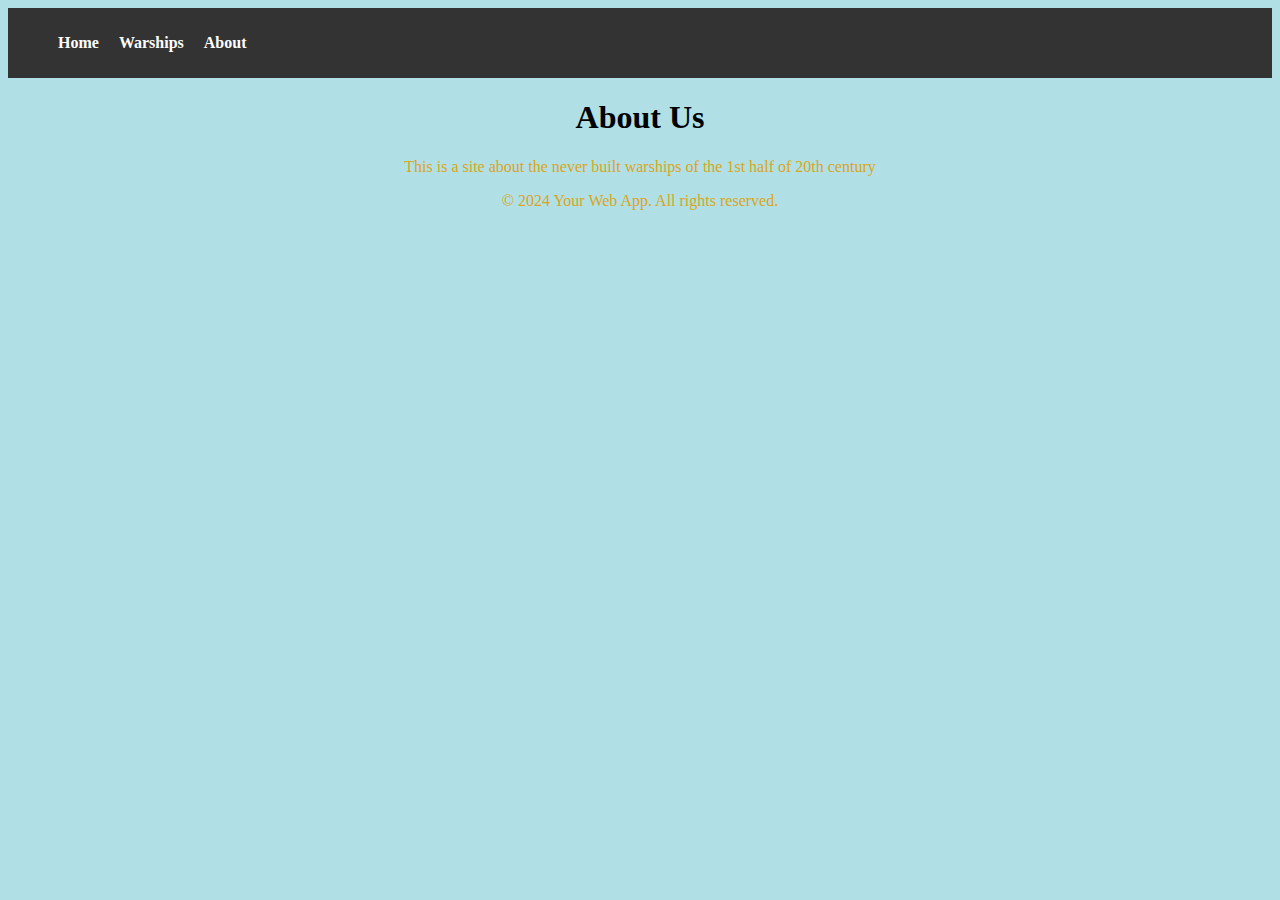
<file: about.html>
<!DOCTYPE html>
<html lang="en">

<head>
    <meta charset="UTF-8">
    <meta name="viewport" content="width=device-width, initial-scale=1.0">
    <link rel="stylesheet" href="pagestyle.css">
    <title>About Us - Web App</title>
</head>

<body>

    <!-- Navigation Section -->
    <nav class="navbar">
        <ul>
            <li>
                <a href="index.html" class="nav-item">Home</a>
            </li>
            <li class="expandable">
                <a href="#" class="nav-item">Warships   </a>
                <ul class="sub-menu">
                    <li><a href="alsaceclass.html" class="nav-item">Alsace class</a></li>
                    <li><a href="hclass.html" class="nav-item">H-Class</a></li>
                </ul>
            </li>
            <li>
                <a href="about.html" class="active">About</a>
            </li>
            <!-- Add more links as needed -->
        </ul>
    </nav>

    <!-- Content Section - About Us -->
    <section id="about">
        <div class="text-container">
            <h1>About Us</h1>
            <p>This is a site about the never built warships of the 1st half of 20th century</p>
        </div>
    </section>

    <!-- Footer Section -->
    <footer>
        <p>&copy; 2024 Your Web App. All rights reserved.</p>
    </footer>

</body>

</html>
</file>
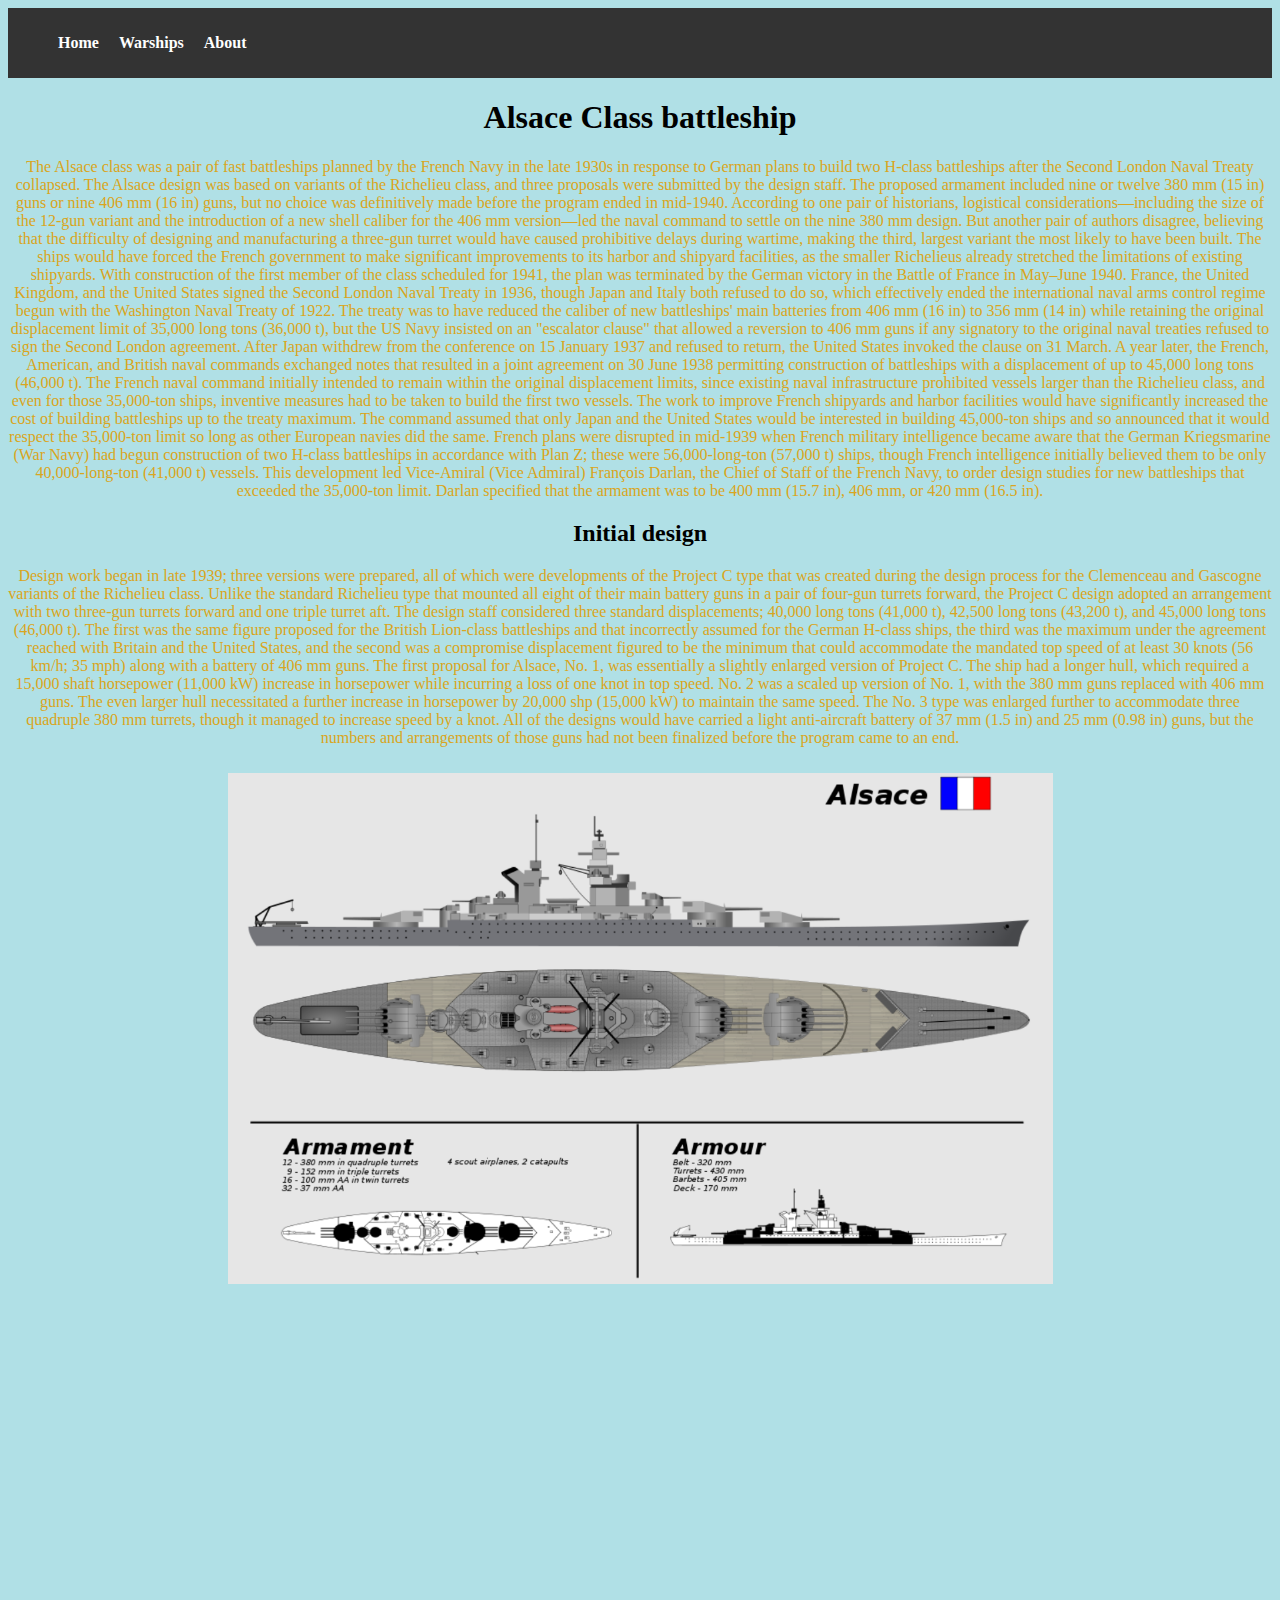
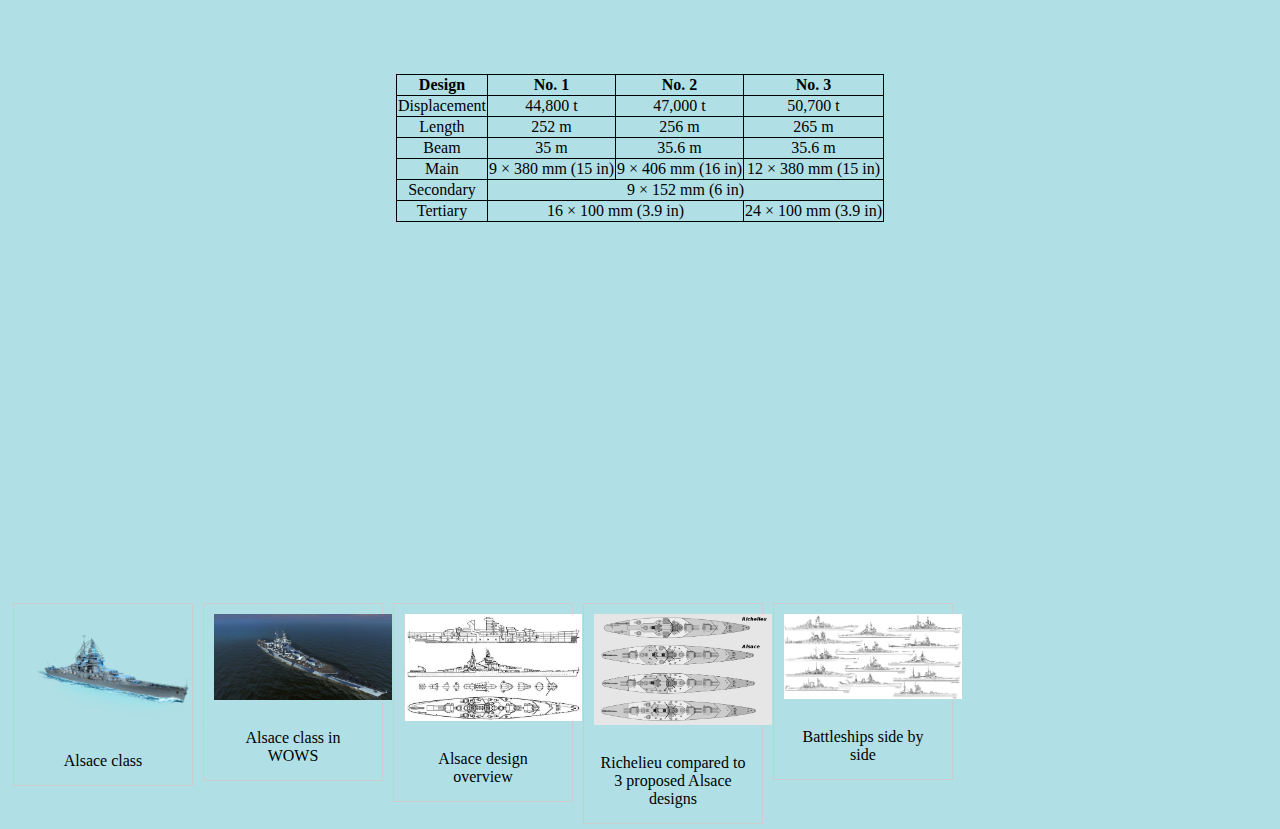
<file: alsaceclass.html>
<!DOCTYPE html>
<html lang="en">
<head>
    <meta charset="UTF-8" />
    <meta name="viewport" content="width=device-width, initial-scale=1.0" />
    <link rel="stylesheet" href="pagestyle.css" />
    <title>Alsace class section</title>
</head>
<body>
        <!-- Navigation Section -->
        <nav class="navbar">
            <ul>
                <li>
                    <a href="index.html" class="nav-item">Home</a>
                </li>
                <li class="expandable">
                    <a href="#" class="nav-item">Warships   </a>
                    <ul class="sub-menu">
                        <li><a href="alsaceclass.html" class="active">Alsace class</a></li>
                        <li><a href="hclass.html" class="nav-item">H-Class</a></li>
                    </ul>
                </li>
                <li>
                    <a href="about.html" class="nav-item">About</a>
                </li>
            </ul>
        </nav>
    <h1>
        Alsace Class battleship
    </h1>
  <p>
        The Alsace class was a pair of fast battleships planned by the French Navy in the late 1930s in response to German
      plans to build two H-class battleships after the Second London Naval Treaty collapsed. The Alsace design
      was based on variants of the Richelieu class, and three proposals were submitted by the design staff.
      The proposed armament included nine or twelve 380 mm (15 in) guns or nine 406 mm (16 in) guns, but no choice was
      definitively made before the program ended in mid-1940. According to one pair of historians, logistical
      considerations—including the size of the 12-gun variant and the introduction of a new shell caliber
      for the 406 mm version—led the naval command to settle on the nine 380 mm design. But another pair of
      authors disagree, believing that the difficulty of designing and manufacturing a three-gun turret would have
      caused prohibitive delays during wartime, making the third, largest variant the most likely to have been built.
      The ships would have forced the French government to make significant improvements to its harbor and shipyard
      facilities, as the smaller Richelieus already stretched the limitations of existing shipyards. With construction
      of the first member of the class scheduled for 1941, the plan was terminated by the German victory in the
      Battle of France in May–June 1940.

      France, the United Kingdom, and the United States signed the Second London Naval Treaty in 1936,
      though Japan and Italy both refused to do so, which effectively ended the international naval arms control
      regime begun with the Washington Naval Treaty of 1922. The treaty was to have reduced the caliber of new battleships'
      main batteries from 406 mm (16 in) to 356 mm (14 in) while retaining the original displacement limit of 35,000
      long tons (36,000 t), but the US Navy insisted on an "escalator clause" that allowed a reversion to 406 mm guns
      if any signatory to the original naval treaties refused to sign the Second London agreement. After Japan
      withdrew from the conference on 15 January 1937 and refused to return, the United States invoked the clause
      on 31 March. A year later, the French, American, and British naval commands exchanged notes that resulted
      in a joint agreement on 30 June 1938 permitting construction of battleships with a displacement of up to
      45,000 long tons (46,000 t).
      The French naval command initially intended to remain within the original displacement limits,
      since existing naval infrastructure prohibited vessels larger than the Richelieu class, and even for those
      35,000-ton ships, inventive measures had to be taken to build the first two vessels. The work to improve
      French shipyards and harbor facilities would have significantly increased the cost of building battleships
      up to the treaty maximum. The command assumed that only Japan and the United States would be interested in
      building 45,000-ton ships and so announced that it would respect the 35,000-ton limit so long as other European
      navies did the same. French plans were disrupted in mid-1939 when French military intelligence became aware that
      the German Kriegsmarine (War Navy) had begun construction of two H-class battleships in accordance with
      Plan Z; these were 56,000-long-ton (57,000 t) ships, though French intelligence initially believed them to
      be only 40,000-long-ton (41,000 t) vessels. This development led Vice-Amiral (Vice Admiral) François Darlan,
      the Chief of Staff of the French Navy, to order design studies for new battleships that exceeded the
      35,000-ton limit. Darlan specified that the armament was to be 400 mm (15.7 in), 406 mm, or 420 mm (16.5 in).
  </p>

  <h2>
    Initial design
  </h2>
  <p>
    Design work began in late 1939; three versions were prepared, all of which were developments of the Project C type
      that was created during the design process for the Clemenceau and Gascogne variants of the Richelieu class.
      Unlike the standard Richelieu type that mounted all eight of their main battery guns in a pair of four-gun
      turrets forward, the Project C design adopted an arrangement with two three-gun turrets forward and one
      triple turret aft. The design staff considered three standard displacements; 40,000 long tons (41,000 t),
      42,500 long tons (43,200 t), and 45,000 long tons (46,000 t). The first was the same figure proposed for the
      British Lion-class battleships and that incorrectly assumed for the German H-class ships, the third was the
      maximum under the agreement reached with Britain and the United States, and the second was a compromise
      displacement figured to be the minimum that could accommodate the mandated top speed of at least
      30 knots (56 km/h; 35 mph) along with a battery of 406 mm guns.

    The first proposal for Alsace, No. 1, was essentially a slightly enlarged version of Project C.
      The ship had a longer hull, which required a 15,000 shaft horsepower (11,000 kW) increase in horsepower
      while incurring a loss of one knot in top speed. No. 2 was a scaled up version of No. 1, with the 380 mm
      guns replaced with 406 mm guns. The even larger hull necessitated a further increase in horsepower by
      20,000 shp (15,000 kW) to maintain the same speed. The No. 3 type was enlarged further to accommodate three
      quadruple 380 mm turrets, though it managed to increase speed by a knot. All of the designs would have
      carried a light anti-aircraft battery of 37 mm (1.5 in) and 25 mm (0.98 in) guns, but the numbers and
      arrangements of those guns had not been finalized before the program came to an end.
  </p>
  <a href="https://en.wikipedia.org/wiki/Alsace-class_battleship" target="_blank">
    <div class="Hover-text" title="Alsace, first of planned warships in the class.">
      <img src="Alsace.png" alt="Alsace class battleship" width="825" height="511">
    </div>
  </a>
    <div class="Center">
    <table>
      <tr><th>Design </th><th>No. 1</th><th>No. 2</th><th>No. 3</th></tr>
      <tr><td>Displacement </td><td>44,800 t </td><td>47,000 t </td><td>50,700 t </td></tr>
      <tr><td>Length </td><td>252 m </td><td>256 m </td><td>265 m </td></tr>
      <tr><td>Beam </td><td>35 m </td><td>35.6 m </td><td>35.6 m </td></tr>
      <tr><td>Main </td><td>9 × 380 mm (15 in) </td><td>9 × 406 mm (16 in)	</td><td>12 × 380 mm (15 in)  </td></tr>
      <tr><td>Secondary </td><td colspan="3"> 9 × 152 mm (6 in) </td>
      <tr><td>Tertiary </td><td colspan="2"> 16 × 100 mm (3.9 in) </td><td> 24 × 100 mm (3.9 in) </td></tr>
    </table>
  </div>

<div class="gallery">
    <a target="_blank" href="alsace_image.webp">
      <img src="alsace_image.webp" alt="Alsace class" width="512" height="251" >
    </a>
    <div class="desc">Alsace class</div>
  </div>

  <div class="gallery">
    <a target="_blank" href="AlsaceHistorical.webp">
      <img src="AlsaceHistorical.webp" alt="Alsace class in WOWS" >
    </a>
    <div class="desc">Alsace class in WOWS</div>
  </div>

  <div class="gallery">
    <a target="_blank" href="alsace_design.jpg">
      <img src="alsace_design.jpg" alt="Alsace design overview">
    </a>
    <div class="desc">Alsace design overview</div>
  </div>

  <div class="gallery">
    <a target="_blank" href="Alsace_comparision.png">
      <img src="Alsace_comparision.png" alt="Richelieu compared to 3 proposed Alsace designs">
    </a>
    <div class="desc">Richelieu compared to 3 proposed Alsace designs</div>
  </div>

  <div class="gallery">
    <a target="_blank" href="battleships_side_by_side.jpg">
      <img src="battleships_side_by_side.jpg" alt="Battleships side by side">
    </a>
    <div class="desc">Battleships side by side</div>
  </div>



</body>
</html>
</file>
<file: pagestyle.css>
body {
    background-color: powderblue;
    font-family: verdana;
    text-align: center;
  }
  
  .Center {
    display: flex;
    flex-direction: column;
    align-items: center;
    justify-content: center;
    height: 100vh;
  }
  
  p {
    color: goldenrod;
    font-size: medium;
  }
  
  h1, h2, h4 {
    text-align: center;
  }
  

  img {
    max-width: 100%;
    height: auto;
    margin: 10px;
    align-self: center;
  }

  
  a {
    color: blue;
  }
  
  a:visited {
    color: rgb(160, 10, 10);
  }
  
  a:hover {
    color: aquamarine;
  }
  
  button {
    display: inline-block;
    padding: 10px 20px;
    background-color: #2474ca;
    color: #fff;
    text-decoration: none;
    border-radius: 5px;
    margin: 10px;
  }
  
  button:hover {
    background-color: chartreuse;
  }
  
  input[type="text"] {
    font-family: Arial, Helvetica, sans-serif;
    background-color: #2474ca;
    color: #fff;
    padding: 10px 20px;
    text-decoration: none;
    border-radius: 5px;
    margin: 10px;
  }
  
  input[type="text"]:hover {
    background-color: chartreuse;
  }
  
  .Center table {
    margin: 10px;
  }
  
  table, th, td {
    border: 1px solid black;
    border-collapse: collapse;
  }
  
  .row:after {
    content: "";
    display: table;
    clear: both;
  }
  
  .container {
    position: relative;
    display: none;
  }
  
  #imgtext {
    position: absolute;
    bottom: 15px;
    left: 15px;
    color: white;
    font-size: 20px;
  }
  
  .closebtn {
    position: absolute;
    top: 10px;
    right: 15px;
    color: white;
    font-size: 35px;
    cursor: pointer;
  }
  
  .column img {
    opacity: 0.8;
    cursor: pointer;
  }
  
  .column img:hover {
    opacity: 1;
  }
  
  div.gallery {
    margin: 5px;
    border: 1px solid #ccc;
    float: left;
    width: 180px;
  }
  
  div.gallery:hover {
    border: 1px solid #777;
  }
  
  div.gallery img {
    width: 100%;
    height: auto;
  }
  
  div.desc {
    padding: 15px;
    text-align: center;
  }

*{

    box-sizing: border-box;
  
}

  
.container {
  
    display: flex;
  
    flex-wrap: wrap;

    flex-direction: column;
  
}
  
.header {
  
    background-color: #f1f1f1;
  
    padding: 20px;
  
    text-align: center;
  
    width: 100%;
  
} 

.sidebar {
  
    background-color: #ddd;
  
    padding: 20px;
  
    width: 25%;
  
}
  
.main {
  
    background-color: #fff;
  
    padding: 20px;
  
    width: 75%;
  
}
  
@media screen and (max-width: 768px) {
  header {
  padding: 10px;
  }
  header nav ul {
  display: flex;
  flex-direction: column;
  padding: 0;
  }
  header nav ul li {
  margin-bottom: 10px;
  }
  .profile-img {
  max-width: 150px;
  }
  .container {
  padding-bottom: 100px;
  }
  }

nav {
    background-color: #333;
    padding: 10px;
}

nav ul {
    list-style: none;
    display: flex;
}

nav li {
    margin-right: 20px;
    position: relative;
}

nav a {
    text-decoration: none;
    color: white;
    font-weight: bold;
}

nav a:hover {
    color: aquamarine;
}

.expandable:hover .sub-menu {
    display: block;
}

/* Sub-menu Styles */
.sub-menu {
    display: none;
    position: absolute;
    top: 100%;
    left: 0;
    background-color: #444;
    padding: 10px;
}

.sub-menu li {
    margin-top: 5px;
}
</file>
